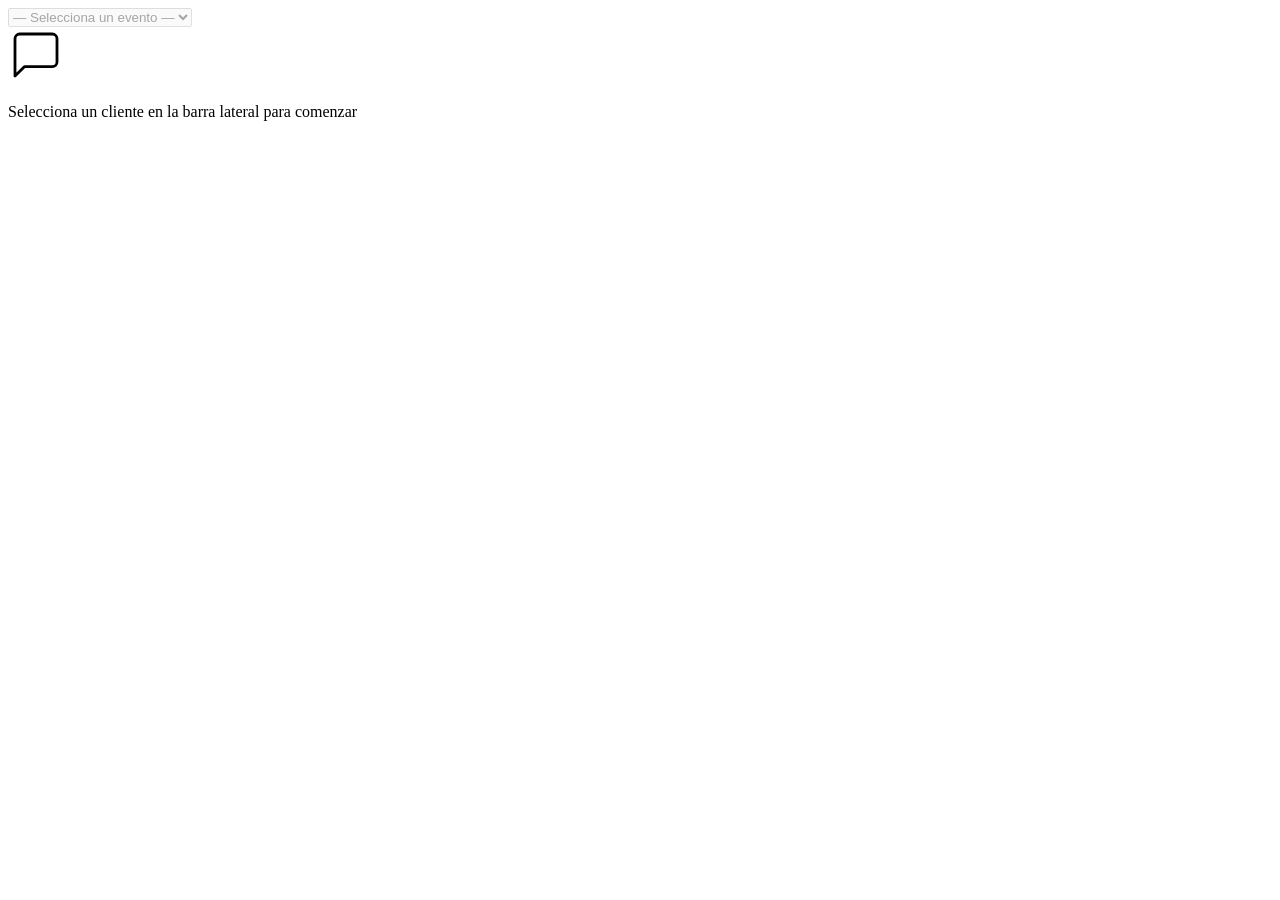
<file: src/main/resources/templates/index.html>
<!DOCTYPE html>
<html xmlns:th="http://www.thymeleaf.org"
      xmlns:layout="http://www.ultraq.net.nz/thymeleaf/layout"
      layout:decorate="~{fragments/layout}"
      lang="es">
<head>
    <title>Community Manager</title>
    <link rel="stylesheet" th:href="@{/css/app.css}">
</head>
<body>

<!-- ── Contenido principal ────────────────────────────────────────────────── -->
<div layout:fragment="content" id="spa-root" th:data-initial-panel="${initialPanel}">

    <!-- ═══════════════════════════ PANEL CHAT ══════════════════════════════ -->
    <div id="panel-chat" class="panel">
        <div class="chat-wrapper">

            <!-- Barra superior -->
            <div class="chat-topbar">
                <select id="eventoSelect" disabled>
                    <option value="">— Selecciona un evento —</option>
                </select>
                <button class="btn-nuevo-evento" id="nuevoEventoBtn" style="display:none" type="button">+ Nuevo evento</button>
                <button class="btn-editar-evento-chat" id="editarEventoBtn" style="display:none" type="button">Editar evento</button>
                <span class="topbar-info" id="topbarInfo" style="display:none"></span>
                <div class="adjuntos-panel-wrapper" id="adjuntosPanelWrapper" style="display:none">
                    <button class="btn-adjuntos-contador" id="adjuntosContadorBtn" type="button">
                        📎 <span id="adjuntosCount">0</span> ficheros
                    </button>
                    <div class="adjuntos-panel" id="adjuntosPanel" style="display:none">
                        <div id="adjuntosLista"></div>
                    </div>
                </div>
            </div>

            <!-- Placeholder -->
            <div class="chat-placeholder" id="chatPlaceholder">
                <svg width="56" height="56" viewBox="0 0 24 24" fill="none" stroke="currentColor" stroke-width="1.2" stroke-linecap="round" stroke-linejoin="round">
                    <path d="M21 15a2 2 0 0 1-2 2H7l-4 4V5a2 2 0 0 1 2-2h14a2 2 0 0 1 2 2z"/>
                </svg>
                <p id="placeholderTexto">Selecciona un cliente en la barra lateral para comenzar</p>
            </div>

            <!-- Chat activo -->
            <div id="chatActivo" style="display:none; flex:1; flex-direction:column; overflow:hidden;">
                <div id="mensajes"></div>
                <div class="input-area">
                    <div id="pendingFilesContainer"></div>
                    <div class="input-fila">
                        <button id="clipBtn" class="btn-clip" type="button" title="Adjuntar ficheros" disabled>
                            <svg width="18" height="18" viewBox="0 0 24 24" fill="none" stroke="currentColor" stroke-width="2" stroke-linecap="round" stroke-linejoin="round">
                                <path d="M21.44 11.05l-9.19 9.19a6 6 0 0 1-8.49-8.49l9.19-9.19a4 4 0 0 1 5.66 5.66l-9.2 9.19a2 2 0 0 1-2.83-2.83l8.49-8.48"/>
                            </svg>
                        </button>
                        <input type="file" id="fileInputContexto" style="display:none" multiple
                               accept=".jpg,.jpeg,.png,.gif,.webp,.pdf,image/jpeg,image/png,image/gif,image/webp,application/pdf">
                        <textarea id="mensajeInput" rows="1" placeholder="Escribe tu petición a Claude..."></textarea>
                        <button id="enviarBtn" type="button" title="Enviar (Enter)">
                            <svg width="18" height="18" viewBox="0 0 24 24" fill="currentColor"><path d="M2.01 21L23 12 2.01 3 2 10l15 2-15 2z"/></svg>
                        </button>
                    </div>
                </div>
            </div>

            <!-- Modal nuevo evento (chat) -->
            <div class="modal-overlay" id="modalNuevoEvento" style="display:none">
                <div class="modal">
                    <h2>Nuevo evento</h2>
                    <label for="eventoNombre">Nombre *</label>
                    <input type="text" id="eventoNombre" placeholder="Ej: Milonga de verano">
                    <label for="eventoFecha">Fecha del evento</label>
                    <input type="date" id="eventoFecha">
                    <label for="eventoDescripcion">Descripción</label>
                    <textarea id="eventoDescripcion" rows="3" placeholder="Descripción opcional..."></textarea>
                    <div class="modal-actions">
                        <button class="btn-cancelar" id="cancelarEvento">Cancelar</button>
                        <button class="btn-crear" id="crearEvento">Crear evento</button>
                    </div>
                </div>
            </div>

            <!-- Modal editar evento (chat) -->
            <div class="modal-overlay" id="modalEditarEvento" style="display:none">
                <div class="modal">
                    <h2>Editar evento</h2>
                    <label for="editNombre">Nombre *</label>
                    <input type="text" id="editNombre" placeholder="Nombre del evento">
                    <label for="editFecha">Fecha del evento</label>
                    <input type="date" id="editFecha">
                    <label for="editDescripcion">Descripción</label>
                    <textarea id="editDescripcion" rows="3" placeholder="Descripción..."></textarea>
                    <div class="modal-actions">
                        <button class="btn-cancelar" id="cancelarEditar">Cancelar</button>
                        <button class="btn-crear" id="guardarEditar">Guardar cambios</button>
                    </div>
                </div>
            </div>

        </div><!-- /chat-wrapper -->
    </div><!-- /panel-chat -->

    <!-- ═══════════════════════════ PANEL EVENTOS ════════════════════════════ -->
    <div id="panel-eventos" class="panel" style="display:none">
        <div class="eventos-wrapper">

            <!-- Panel izquierdo: lista -->
            <aside class="eventos-list-panel">
                <div class="panel-header">
                    <span class="panel-title">Eventos <span class="sync-dot" id="syncDot"></span></span>
                    <div class="panel-header-actions">
                        <label class="toggle-cerrados" id="evToggleCerradosLabel" style="display:none">
                            <input type="checkbox" id="evMostrarCerradosChk"> Cerrados
                        </label>
                        <button class="btn-nuevo" id="evBtnNuevoEvento" style="display:none" type="button">+ Nuevo</button>
                    </div>
                </div>
                <div class="eventos-list" id="evEventosList">
                    <div class="list-placeholder" id="evListPlaceholder">
                        Selecciona un cliente en la barra lateral para ver sus eventos
                    </div>
                </div>
            </aside>

            <!-- Panel derecho: detalle -->
            <section class="evento-detail-panel" id="evDetailPanel">
                <div class="detail-placeholder" id="evDetailPlaceholder">
                    <svg width="56" height="56" viewBox="0 0 24 24" fill="none" stroke="currentColor" stroke-width="1.2" stroke-linecap="round" stroke-linejoin="round">
                        <rect x="3" y="4" width="18" height="18" rx="2" ry="2"/>
                        <line x1="16" y1="2" x2="16" y2="6"/>
                        <line x1="8" y1="2" x2="8" y2="6"/>
                        <line x1="3" y1="10" x2="21" y2="10"/>
                    </svg>
                    <p>Selecciona un evento para ver sus publicaciones</p>
                </div>
                <div id="evEventoDetail" style="display:none; flex:1; flex-direction:column; overflow:hidden;">
                    <div class="detail-header">
                        <div>
                            <div class="detail-titulo" id="evDetailNombre"></div>
                            <div class="detail-meta" id="evDetailMeta"></div>
                        </div>
                        <div class="detail-header-btns">
                            <button class="btn-editar-evento" id="evBtnEditarEvento" type="button">✎ Editar</button>
                            <button class="btn-abrir-chat" id="evBtnAbrirChat" type="button">
                                <svg width="13" height="13" viewBox="0 0 24 24" fill="none" stroke="currentColor" stroke-width="2.5" stroke-linecap="round" stroke-linejoin="round">
                                    <path d="M21 15a2 2 0 0 1-2 2H7l-4 4V5a2 2 0 0 1 2-2h14a2 2 0 0 1 2 2z"/>
                                </svg>
                                Abrir chat
                            </button>
                        </div>
                    </div>
                    <div class="tabs-bar">
                        <button class="tab-btn active" data-tab="PENDIENTE" type="button">Pendientes <span class="tab-count" id="countPendiente">0</span></button>
                        <button class="tab-btn" data-tab="APROBADA"  type="button">Aprobadas  <span class="tab-count" id="countAprobada">0</span></button>
                        <button class="tab-btn" data-tab="RECHAZADA" type="button">Rechazadas <span class="tab-count" id="countRechazada">0</span></button>
                    </div>
                    <div class="publicaciones-area" id="evPublicacionesArea"></div>
                </div>
            </section>

            <!-- Modal nuevo evento (eventos) -->
            <div class="modal-overlay" id="ev-modalNuevoEvento" style="display:none">
                <div class="modal">
                    <h2>Nuevo evento</h2>
                    <label for="ev-eventoNombre">Nombre *</label>
                    <input type="text" id="ev-eventoNombre" placeholder="Ej: Milonga de verano">
                    <label for="ev-eventoFecha">Fecha del evento</label>
                    <input type="date" id="ev-eventoFecha">
                    <label for="ev-eventoEstado">Estado</label>
                    <select id="ev-eventoEstado">
                        <option value="ACTIVO">Activo</option>
                        <option value="BORRADOR">Borrador</option>
                    </select>
                    <label for="ev-eventoDescripcion">Descripción</label>
                    <textarea id="ev-eventoDescripcion" rows="3" placeholder="Descripción opcional..."></textarea>
                    <div class="modal-actions">
                        <button class="btn-cancelar-modal" id="ev-cancelarEvento">Cancelar</button>
                        <button class="btn-crear-evento"   id="ev-crearEvento">Crear evento</button>
                    </div>
                </div>
            </div>

            <!-- Modal editar evento (eventos) -->
            <div class="modal-overlay" id="ev-modalEditarEvento" style="display:none">
                <div class="modal">
                    <h2>Editar evento</h2>
                    <label for="ev-editNombre">Nombre *</label>
                    <input type="text" id="ev-editNombre" placeholder="Nombre del evento">
                    <label for="ev-editFecha">Fecha del evento</label>
                    <input type="date" id="ev-editFecha">
                    <label for="ev-editEstado">Estado</label>
                    <select id="ev-editEstado">
                        <option value="ACTIVO">Activo</option>
                        <option value="BORRADOR">Borrador</option>
                        <option value="CERRADO">Cerrado (archivar)</option>
                    </select>
                    <label for="ev-editDescripcion">Descripción</label>
                    <textarea id="ev-editDescripcion" rows="3" placeholder="Descripción..."></textarea>
                    <div class="modal-actions">
                        <button class="btn-cancelar-modal" id="ev-cancelarEditar">Cancelar</button>
                        <button class="btn-crear-evento"   id="ev-guardarEditar">Guardar cambios</button>
                    </div>
                </div>
            </div>

            <!-- Modal pedir cambios -->
            <div class="modal-overlay" id="ev-modalFeedback" style="display:none">
                <div class="modal">
                    <h2>Pedir cambios</h2>
                    <label for="ev-feedbackTexto">¿Qué cambios necesitas?</label>
                    <textarea id="ev-feedbackTexto" rows="4" placeholder="Describe los cambios que quieres en esta publicación…"></textarea>
                    <div class="modal-actions">
                        <button class="btn-cancelar-modal" id="ev-cancelarFeedbackModal">Cancelar</button>
                        <button class="btn-crear-evento"   id="ev-confirmarFeedbackModal">Enviar a Claude</button>
                    </div>
                </div>
            </div>

            <!-- Modal programar publicación -->
            <div class="modal-overlay" id="ev-modalPublicar" style="display:none">
                <div class="modal">
                    <h2>Programar publicación</h2>
                    <div id="ev-seccFechasRecomendadas" style="display:none">
                        <p style="font-size:11px;font-weight:700;color:#65676b;text-transform:uppercase;letter-spacing:.4px;margin:0 0 8px;">Momentos recomendados</p>
                        <div style="display:flex;gap:8px;flex-wrap:wrap;margin-bottom:14px" id="ev-fechasChipsContainer"></div>
                    </div>
                    <label for="ev-inputFechaPublicacion">Fecha y hora de publicación</label>
                    <input type="datetime-local" id="ev-inputFechaPublicacion">
                    <label style="display:flex;align-items:center;gap:8px;font-size:13px;color:#1c1e21;cursor:pointer;margin-bottom:12px;user-select:none;font-weight:normal">
                        <input type="checkbox" id="ev-checkInmediato" style="width:15px;height:15px;cursor:pointer;margin:0">
                        Publicar de inmediato
                    </label>
                    <div class="modal-actions">
                        <button class="btn-cancelar-modal" id="ev-cancelarPublicar" type="button">Cancelar</button>
                        <button class="btn-crear-evento"   id="ev-confirmarPublicar" type="button">Publicar</button>
                    </div>
                </div>
            </div>

            <!-- File input para adjuntos de publicación -->
            <input type="file" id="evFileInputAdjunto" style="display:none" accept="image/*" multiple>

        </div><!-- /eventos-wrapper -->
    </div><!-- /panel-eventos -->

    <!-- Toast global -->
    <div id="toast"></div>

</div><!-- /spa-root -->

<!-- ── Scripts ─────────────────────────────────────────────────────────────── -->
<th:block layout:fragment="scripts">
<script th:src="@{/js/app.js}"></script>
</th:block>

</body>
</html>
</file>
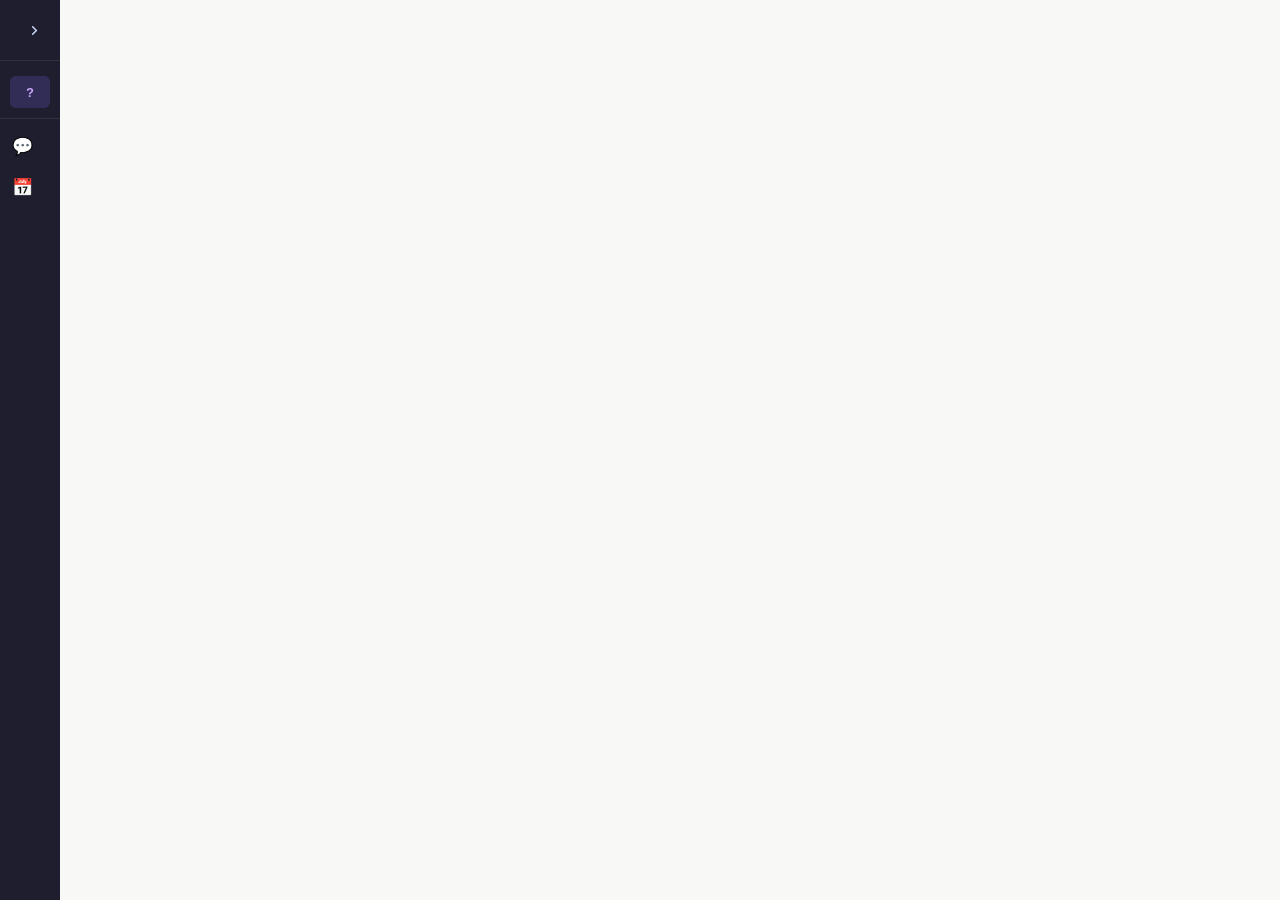
<file: src/main/resources/templates/fragments/layout.html>
<!DOCTYPE html>
<html xmlns:th="http://www.thymeleaf.org"
      xmlns:layout="http://www.ultraq.net.nz/thymeleaf/layout"
      lang="es">
<head>
    <meta charset="UTF-8">
    <meta name="viewport" content="width=device-width, initial-scale=1.0">
    <title layout:title-pattern="$CONTENT_TITLE — Community Manager">Community Manager</title>
    <style>
        *, *::before, *::after { box-sizing: border-box; margin: 0; padding: 0; }

        html {
            width: 100%;
            height: 100%;
        }

        body {
            width: 100%;
            font-family: -apple-system, BlinkMacSystemFont, 'Segoe UI', Roboto, sans-serif;
            height: 100vh;
            display: flex;
            overflow: hidden;
            color: #1c1e21;
        }

        /* ── Sidebar ─────────────────────────────────────────────────────────── */
        .sidebar {
            width: 60px;
            min-width: 60px;
            background: #1e1e2e;
            color: #cdd6f4;
            display: flex;
            flex-direction: column;
            transition: width 0.25s ease, min-width 0.25s ease;
            overflow: hidden;
            flex-shrink: 0;
            z-index: 10;
        }

        .sidebar.expanded {
            width: 220px;
            min-width: 220px;
        }

        /* Header del sidebar con toggle */
        .sidebar-header {
            display: flex;
            align-items: center;
            justify-content: center;
            padding: 14px 10px;
            border-bottom: 1px solid rgba(255,255,255,.08);
            flex-shrink: 0;
            gap: 8px;
        }

        .sidebar.expanded .sidebar-header {
            justify-content: space-between;
        }

        .sidebar-logo {
            font-weight: 700;
            font-size: 12px;
            color: #cba6f7;
            white-space: nowrap;
            overflow: hidden;
            max-width: 0;
            opacity: 0;
            transition: max-width 0.25s ease, opacity 0.2s ease;
        }

        .sidebar.expanded .sidebar-logo {
            max-width: 160px;
            opacity: 1;
        }

        .sidebar-toggle {
            background: none;
            border: none;
            color: #cdd6f4;
            cursor: pointer;
            width: 32px;
            height: 32px;
            display: flex;
            align-items: center;
            justify-content: center;
            border-radius: 6px;
            flex-shrink: 0;
            transition: background .15s;
        }

        .sidebar-toggle:hover { background: rgba(255,255,255,.1); }

        .sidebar-toggle svg {
            transition: transform 0.25s;
        }

        .sidebar.expanded .sidebar-toggle svg {
            transform: rotate(180deg);
        }

        /* Selector de cliente */
        .cliente-selector {
            padding: 10px 8px;
            border-bottom: 1px solid rgba(255,255,255,.08);
            flex-shrink: 0;
        }

        .cliente-label {
            font-size: 10px;
            text-transform: uppercase;
            letter-spacing: .08em;
            color: #6c7086;
            margin-bottom: 5px;
            white-space: nowrap;
            overflow: hidden;
            max-height: 0;
            opacity: 0;
            transition: max-height 0.2s, opacity 0.2s;
        }

        .sidebar.expanded .cliente-label {
            max-height: 20px;
            opacity: 1;
        }

        .cliente-abrev {
            display: flex;
            align-items: center;
            justify-content: center;
            width: 40px;
            height: 32px;
            background: rgba(124,106,247,.2);
            border-radius: 6px;
            font-size: 13px;
            font-weight: 700;
            color: #cba6f7;
            cursor: default;
            margin: 0 auto;
        }

        .sidebar.expanded .cliente-abrev {
            display: none;
        }

        #clienteGlobal {
            display: none;
            width: 100%;
            background: rgba(255,255,255,.08);
            color: #cdd6f4;
            border: 1px solid rgba(255,255,255,.12);
            border-radius: 6px;
            padding: 6px 8px;
            font-size: 12px;
            cursor: pointer;
            outline: none;
            font-family: inherit;
        }

        #clienteGlobal:focus { border-color: #7c6af7; }
        #clienteGlobal option { background: #2a2a3e; color: #cdd6f4; }

        .sidebar.expanded #clienteGlobal {
            display: block;
        }

        /* Navegación */
        .sidebar-nav {
            flex: 1;
            padding: 8px 0;
            display: flex;
            flex-direction: column;
            gap: 2px;
            overflow-y: auto;
        }

        .nav-item {
            display: flex;
            align-items: center;
            gap: 12px;
            padding: 11px 10px;
            color: #a6adc8;
            text-decoration: none;
            transition: background .15s, color .15s;
            white-space: nowrap;
            overflow: hidden;
            background: none;
            border: none;
            cursor: pointer;
            font-family: inherit;
            width: 100%;
        }

        .nav-item:hover {
            background: rgba(255,255,255,.07);
            color: #cdd6f4;
        }

        .nav-item.active {
            background: rgba(124,106,247,.2);
            color: #cba6f7;
            font-weight: 600;
            border-right: 3px solid #7c6af7;
        }

        .nav-emoji {
            font-size: 17px;
            flex-shrink: 0;
            width: 24px;
            text-align: center;
            line-height: 1;
        }

        .nav-label {
            font-size: 13px;
            opacity: 0;
            transition: opacity 0.2s;
        }

        .sidebar.expanded .nav-label { opacity: 1; }

        /* ── Área de contenido ───────────────────────────────────────────────── */
        .content-area {
            flex: 1;
            background: #f8f8f6;
            overflow: hidden;
            display: flex;
            flex-direction: column;
            min-width: 0;
        }

        /* ── Responsive ──────────────────────────────────────────────────────── */
        @media (max-width: 768px) {
            .sidebar.expanded {
                position: absolute;
                height: 100vh;
                box-shadow: 4px 0 16px rgba(0,0,0,.4);
            }
        }
    </style>
</head>
<body>

<!-- ── Barra lateral ─────────────────────────────────────────────────────── -->
<nav class="sidebar" id="sidebar">

    <!-- Header: logo + toggle -->
    <div class="sidebar-header">
        <span class="sidebar-logo">Community Mgr</span>
        <button class="sidebar-toggle" id="sidebarToggle" title="Expandir / colapsar barra">
            <svg width="15" height="15" viewBox="0 0 24 24" fill="none" stroke="currentColor"
                 stroke-width="2.5" stroke-linecap="round" stroke-linejoin="round">
                <polyline points="9 18 15 12 9 6"/>
            </svg>
        </button>
    </div>

    <!-- Selector de cliente activo -->
    <div class="cliente-selector">
        <div class="cliente-label">Cliente activo</div>
        <div class="cliente-abrev" id="clienteAbrev" title="Selecciona un cliente">?</div>
        <select id="clienteGlobal">
            <option value="">— Selecciona cliente —</option>
            <option th:each="c : ${clientes}"
                    th:value="${c.id}"
                    th:text="${c.nombre}">Cliente</option>
        </select>
    </div>

    <!-- Navegación -->
    <nav class="sidebar-nav">
        <button class="nav-item" id="navChat" onclick="typeof navegarA==='function'&&navegarA('chat')">
            <span class="nav-emoji">💬</span>
            <span class="nav-label">Chat</span>
        </button>
        <button class="nav-item" id="navEventos" onclick="typeof navegarA==='function'&&navegarA('eventos')">
            <span class="nav-emoji">📅</span>
            <span class="nav-label">Eventos</span>
        </button>
    </nav>

</nav>

<!-- ── Área de contenido ─────────────────────────────────────────────────── -->
<main class="content-area" layout:fragment="content">
    <!-- El template hijo inyecta su contenido aquí -->
</main>

<!-- ── Scripts del layout ────────────────────────────────────────────────── -->
<script>
    (function () {
        const sidebar       = document.getElementById('sidebar');
        const toggle        = document.getElementById('sidebarToggle');
        const clienteAbrev  = document.getElementById('clienteAbrev');
        const clienteSelect = document.getElementById('clienteGlobal');

        // ── Restaurar estado del sidebar ──────────────────────────────────────
        if (localStorage.getItem('sidebarExpanded') === 'true') {
            sidebar.classList.add('expanded');
        }

        toggle.addEventListener('click', () => {
            sidebar.classList.toggle('expanded');
            localStorage.setItem('sidebarExpanded', sidebar.classList.contains('expanded'));
        });

        // ── Selector de cliente ───────────────────────────────────────────────
        function calcAbrev(nombre) {
            if (!nombre) return '?';
            return nombre.split(/\s+/)
                .filter(w => /\p{L}/u.test(w[0] || ''))
                .map(w => w[0].toUpperCase())
                .slice(0, 2)
                .join('') || nombre[0].toUpperCase();
        }

        function setCliente(id, nombre) {
            clienteAbrev.textContent = id ? calcAbrev(nombre) : '?';
            clienteAbrev.title = nombre || 'Selecciona un cliente';
        }

        // Restaurar cliente guardado
        const savedId = localStorage.getItem('clienteActivoId') || '';
        if (savedId && clienteSelect) {
            clienteSelect.value = savedId;
            const opt = clienteSelect.options[clienteSelect.selectedIndex];
            if (opt && opt.value) {
                setCliente(opt.value, opt.text);
                // Sincronizar a sessionStorage para que las vistas lo lean en la misma pestaña
                sessionStorage.setItem('clienteActivoId', savedId);
            }
        }

        clienteSelect.addEventListener('change', () => {
            const id     = clienteSelect.value;
            const nombre = id ? clienteSelect.options[clienteSelect.selectedIndex].text : '';
            localStorage.setItem('clienteActivoId',     id);
            localStorage.setItem('clienteActivoNombre', nombre);
            sessionStorage.setItem('clienteActivoId', id);
            setCliente(id, nombre);
            document.dispatchEvent(new CustomEvent('clienteGlobalChanged', {
                detail: { clienteId: id, nombre }
            }));
        });

        // Disparar el evento en la carga inicial si hay cliente guardado
        if (savedId) {
            const nombre = localStorage.getItem('clienteActivoNombre') || '';
            document.dispatchEvent(new CustomEvent('clienteGlobalChanged', {
                detail: { clienteId: savedId, nombre }
            }));
        }
    })();
</script>

<!-- Scripts adicionales de los templates hijos -->
<th:block layout:fragment="scripts"></th:block>

</body>
</html>
</file>
